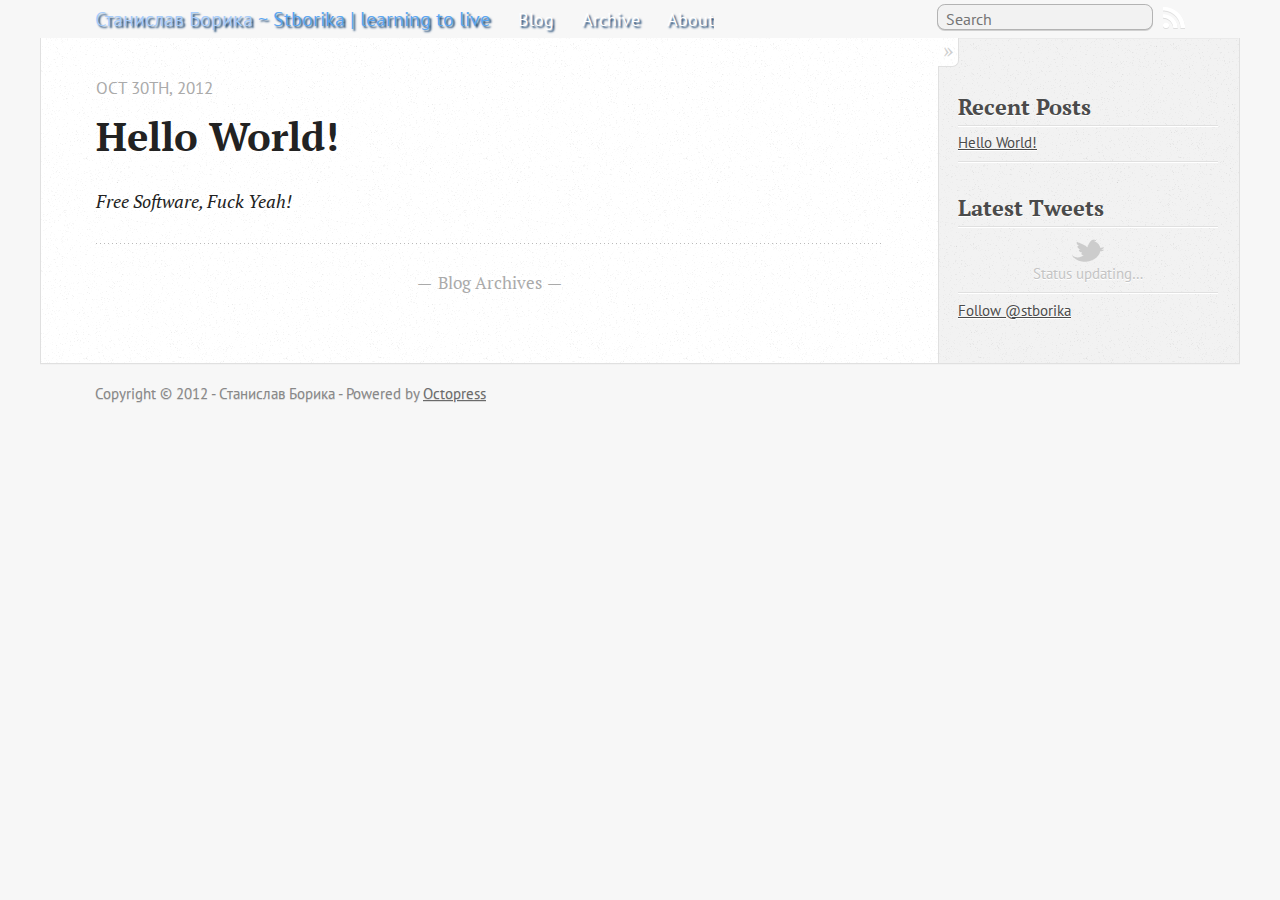
<file: index.html>
<!DOCTYPE html>
<!--[if IEMobile 7 ]><html class="no-js iem7"><![endif]-->
<!--[if lt IE 9]><html class="no-js lte-ie8"><![endif]-->
<!--[if (gt IE 8)|(gt IEMobile 7)|!(IEMobile)|!(IE)]><!--><html class="no-js" lang="en"><!--<![endif]-->
<head>
  <meta charset="utf-8">
  <title>Станислав Борика</title>
  <meta name="author" content="Станислав Борика">

  
  <meta name="description" content="Free Software, Fuck Yeah!
">
  

  <!-- http://t.co/dKP3o1e -->
  <meta name="HandheldFriendly" content="True">
  <meta name="MobileOptimized" content="320">
  <meta name="viewport" content="width=device-width, initial-scale=1">

  
  <link rel="canonical" href="http://stborika.github.com/">
  <link href="/favicon.png" rel="icon">
  <link href="/stylesheets/screen.css" media="screen, projection" rel="stylesheet" type="text/css">
  <script src="/javascripts/modernizr-2.0.js"></script>
  <script src="/javascripts/ender.js"></script>
  <script src="/javascripts/octopress.js" type="text/javascript"></script>
  <link href="/atom.xml" rel="alternate" title="Станислав Борика" type="application/atom+xml">
  <!--Fonts from Google"s Web font directory at http://google.com/webfonts -->
<link href="http://fonts.googleapis.com/css?family=PT+Serif:regular,italic,bold,bolditalic" rel="stylesheet" type="text/css">
<link href="http://fonts.googleapis.com/css?family=PT+Sans:regular,italic,bold,bolditalic" rel="stylesheet" type="text/css">

  

</head>

<body   >
  <!--<header role="banner"><hgroup>
  <h1><a href="/">Станислав Борика</a></h1>
  
    <h2>~ Stborika | learning to live</h2>
  
</hgroup>

</header>-->
  <nav role="navigation"><ul class="subscription" data-subscription="rss">
  <li><a href="/atom.xml" rel="subscribe-rss" title="subscribe via RSS">RSS</a></li>
  
</ul>
  
<form action="http://google.com/search" method="get">
  <fieldset role="search">
    <input type="hidden" name="q" value="site:stborika.github.com" />
    <input class="search" type="text" name="q" results="0" placeholder="Search"/>
  </fieldset>
</form>
  
<!--<ul class="main-navigation">
  <li><a href="/">Blog</a></li>
  <li><a href="/blog/archives">Archives</a></li>
</ul>-->
<ul class="main-navigation">
    <li><a href="/">
        <span class="blue_light">
            Станислав Борика
        </span>
       
           <span class="blue_dark">
             ~ Stborika | learning to live
           </span>
       
    </a></li>
  <li><a href="/">Blog</a></li>
  <li><a href="/blog/archives">Archive</a></li>
  <li><a href="/about">About</a></li>
</ul>
</nav>
  <div id="main">
    <div id="content">
      <div class="blog-index">
  
  
  
    <article>
      
  <header>
    
      <h1 class="entry-title"><a href="/blog/2012/10/30/title/">Hello World!</a></h1>
    
    
      <p class="meta">
        








  


<time datetime="2012-10-30T20:43:00+04:00" pubdate data-updated="true">Oct 30<span>th</span>, 2012</time>
        
      </p>
    
  </header>


  <div class="entry-content"><p><em>Free Software, Fuck Yeah!</em></p>
</div>
  
  


    </article>
  
  <div class="pagination">
    
    <a href="/blog/archives">Blog Archives</a>
    
  </div>
</div>
<aside class="sidebar">
  
    <section>
  <h1>Recent Posts</h1>
  <ul id="recent_posts">
    
      <li class="post">
        <a href="/blog/2012/10/30/title/">Hello World!</a>
      </li>
    
  </ul>
</section>


<section>
  <h1>Latest Tweets</h1>
  <ul id="tweets">
    <li class="loading">Status updating&#8230;</li>
  </ul>
  <script type="text/javascript">
    $.domReady(function(){
      getTwitterFeed("stborika", 4, false);
    });
  </script>
  <script src="/javascripts/twitter.js" type="text/javascript"> </script>
  
    <a href="http://twitter.com/stborika" class="twitter-follow-button" data-show-count="false">Follow @stborika</a>
  
</section>





  
</aside>

    </div>
  </div>
  <footer role="contentinfo"><p>
  Copyright &copy; 2012 - Станислав Борика -
  <span class="credit">Powered by <a href="http://octopress.org">Octopress</a></span>
</p>

</footer>
  

<script type="text/javascript">
      var disqus_shortname = 'blogstborika';
      
        
        var disqus_script = 'count.js';
      
    (function () {
      var dsq = document.createElement('script'); dsq.type = 'text/javascript'; dsq.async = true;
      dsq.src = 'http://' + disqus_shortname + '.disqus.com/' + disqus_script;
      (document.getElementsByTagName('head')[0] || document.getElementsByTagName('body')[0]).appendChild(dsq);
    }());
</script>



<div id="fb-root"></div>
<script>(function(d, s, id) {
  var js, fjs = d.getElementsByTagName(s)[0];
  if (d.getElementById(id)) {return;}
  js = d.createElement(s); js.id = id;
  js.src = "//connect.facebook.net/en_US/all.js#appId=212934732101925&xfbml=1";
  fjs.parentNode.insertBefore(js, fjs);
}(document, 'script', 'facebook-jssdk'));</script>





  <script type="text/javascript">
    (function(){
      var twitterWidgets = document.createElement('script');
      twitterWidgets.type = 'text/javascript';
      twitterWidgets.async = true;
      twitterWidgets.src = 'http://platform.twitter.com/widgets.js';
      document.getElementsByTagName('head')[0].appendChild(twitterWidgets);
    })();
  </script>





</body>
</html>
</file>
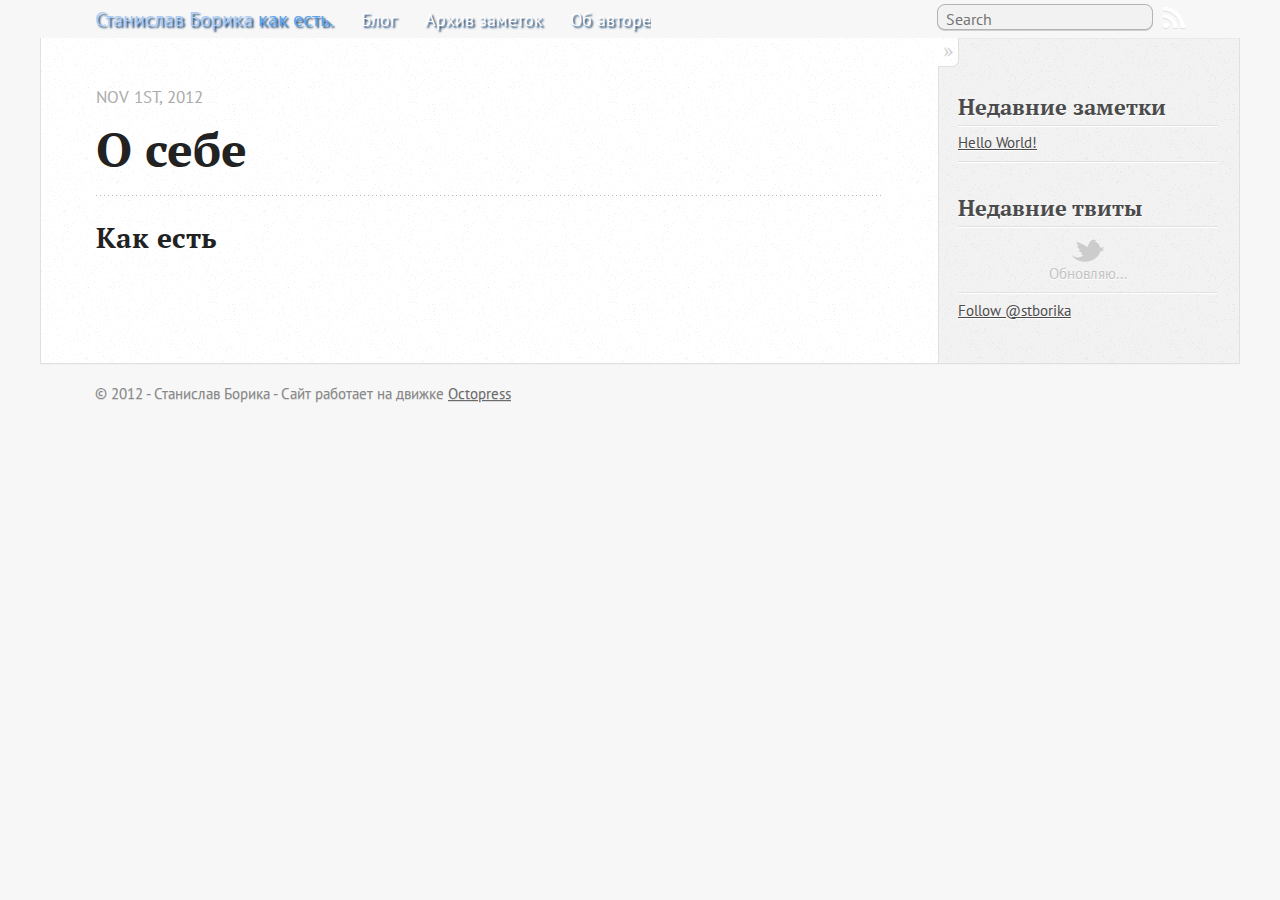
<file: about/index.html>
<!DOCTYPE html>
<!--[if IEMobile 7 ]><html class="no-js iem7"><![endif]-->
<!--[if lt IE 9]><html class="no-js lte-ie8"><![endif]-->
<!--[if (gt IE 8)|(gt IEMobile 7)|!(IEMobile)|!(IE)]><!--><html class="no-js" lang="en"><!--<![endif]-->
<head>
  <meta charset="utf-8">
  <title>О себе - Станислав Борика</title>
  <meta name="author" content="Станислав Борика">

  
  <meta name="description" content="О себе Nov 1st, 2012 Как есть Недавние заметки Hello World! Недавние твиты Обновляю... $.domReady(function(){ getTwitterFeed("stborika", 4, false &hellip;">
  

  <!-- http://t.co/dKP3o1e -->
  <meta name="HandheldFriendly" content="True">
  <meta name="MobileOptimized" content="320">
  <meta name="viewport" content="width=device-width, initial-scale=1">

  
  <link rel="canonical" href="http://stborika.github.com/about/">
  <link href="/favicon.png" rel="icon">
  <link href="/stylesheets/screen.css" media="screen, projection" rel="stylesheet" type="text/css">
  <script src="/javascripts/modernizr-2.0.js"></script>
  <script src="/javascripts/ender.js"></script>
  <script src="/javascripts/octopress.js" type="text/javascript"></script>
  <link href="/atom.xml" rel="alternate" title="Станислав Борика" type="application/atom+xml">
  <!--Fonts from Google"s Web font directory at http://google.com/webfonts -->
<link href="http://fonts.googleapis.com/css?family=PT+Serif:regular,italic,bold,bolditalic" rel="stylesheet" type="text/css">
<link href="http://fonts.googleapis.com/css?family=PT+Sans:regular,italic,bold,bolditalic" rel="stylesheet" type="text/css">

  

</head>

<body   >
  <!--<header role="banner"><hgroup>
  <h1><a href="/">Станислав Борика</a></h1>
  
    <h2>как есть.</h2>
  
</hgroup>

</header>-->
  <nav role="navigation"><ul class="subscription" data-subscription="rss">
  <li><a href="/atom.xml" rel="subscribe-rss" title="subscribe via RSS">RSS</a></li>
  
</ul>
  
<form action="http://google.com/search" method="get">
  <fieldset role="search">
    <input type="hidden" name="q" value="site:stborika.github.com" />
    <input class="search" type="text" name="q" results="0" placeholder="Search"/>
  </fieldset>
</form>
  
<!--<ul class="main-navigation">
  <li><a href="/">Blog</a></li>
  <li><a href="/blog/archives">Archives</a></li>
</ul>-->
<ul class="main-navigation">
    <li><a href="/">
        <span class="blue_light">
            Станислав Борика
        </span>
       
           <span class="blue_dark">
             как есть.
           </span>
       
    </a></li>
  <li><a href="/">Блог</a></li>
  <li><a href="/blog/archives">Архив заметок</a></li>
  <li><a href="/about">Об авторе</a></li>
</ul>
</nav>
  <div id="main">
    <div id="content">
      <div>
<article role="article">
  
  <header>
    <h1 class="entry-title">О себе</h1>
    <p class="meta">








  


<time datetime="2012-11-01T19:12:00+04:00" pubdate data-updated="true">Nov 1<span>st</span>, 2012</time></p>
  </header>
  
  <h2>Как есть</h2>

  
</article>

</div>

<aside class="sidebar">
  
    <section>
  <h1>Недавние заметки</h1>
  <ul id="recent_posts">
    
      <li class="post">
        <a href="/blog/2012/10/30/title/">Hello World!</a>
      </li>
    
  </ul>
</section>


<section>
  <h1>Недавние твиты</h1>
  <ul id="tweets">
    <li class="loading">Обновляю...</li>
  </ul>
  <script type="text/javascript">
    $.domReady(function(){
      getTwitterFeed("stborika", 4, false);
    });
  </script>
  <script src="/javascripts/twitter.js" type="text/javascript"> </script>
  
    <a href="http://twitter.com/stborika" class="twitter-follow-button" data-show-count="false">Follow @stborika</a>
  
</section>





  
</aside>


    </div>
  </div>
  <footer role="contentinfo"><p>
  &copy; 2012 - Станислав Борика -
  <span class="credit">Сайт работает на движке <a href="http://octopress.org">Octopress</a></span>
</p>

</footer>
  



<div id="fb-root"></div>
<script>(function(d, s, id) {
  var js, fjs = d.getElementsByTagName(s)[0];
  if (d.getElementById(id)) {return;}
  js = d.createElement(s); js.id = id;
  js.src = "//connect.facebook.net/en_US/all.js#appId=212934732101925&xfbml=1";
  fjs.parentNode.insertBefore(js, fjs);
}(document, 'script', 'facebook-jssdk'));</script>





  <script type="text/javascript">
    (function(){
      var twitterWidgets = document.createElement('script');
      twitterWidgets.type = 'text/javascript';
      twitterWidgets.async = true;
      twitterWidgets.src = 'http://platform.twitter.com/widgets.js';
      document.getElementsByTagName('head')[0].appendChild(twitterWidgets);
    })();
  </script>





</body>
</html>
</file>
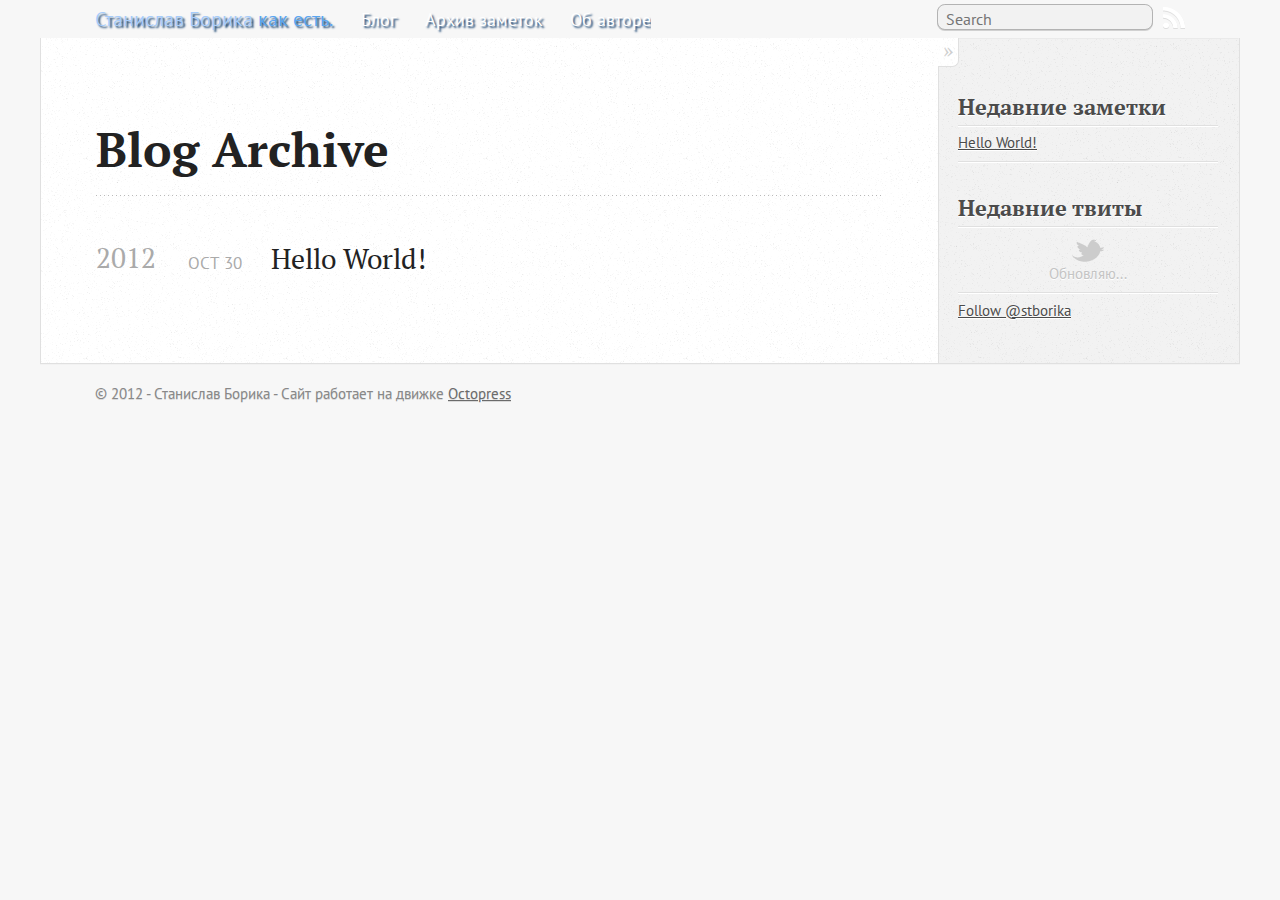
<file: blog/archives/index.html>
<!DOCTYPE html>
<!--[if IEMobile 7 ]><html class="no-js iem7"><![endif]-->
<!--[if lt IE 9]><html class="no-js lte-ie8"><![endif]-->
<!--[if (gt IE 8)|(gt IEMobile 7)|!(IEMobile)|!(IE)]><!--><html class="no-js" lang="en"><!--<![endif]-->
<head>
  <meta charset="utf-8">
  <title>Blog Archive - Станислав Борика</title>
  <meta name="author" content="Станислав Борика">

  
  <meta name="description" content="Blog Archive 2012 Hello World!
Oct 30 2012 Недавние заметки Hello World! Недавние твиты Обновляю... $.domReady(function(){ getTwitterFeed("stborika &hellip;">
  

  <!-- http://t.co/dKP3o1e -->
  <meta name="HandheldFriendly" content="True">
  <meta name="MobileOptimized" content="320">
  <meta name="viewport" content="width=device-width, initial-scale=1">

  
  <link rel="canonical" href="http://stborika.github.com/blog/archives/">
  <link href="/favicon.png" rel="icon">
  <link href="/stylesheets/screen.css" media="screen, projection" rel="stylesheet" type="text/css">
  <script src="/javascripts/modernizr-2.0.js"></script>
  <script src="/javascripts/ender.js"></script>
  <script src="/javascripts/octopress.js" type="text/javascript"></script>
  <link href="/atom.xml" rel="alternate" title="Станислав Борика" type="application/atom+xml">
  <!--Fonts from Google"s Web font directory at http://google.com/webfonts -->
<link href="http://fonts.googleapis.com/css?family=PT+Serif:regular,italic,bold,bolditalic" rel="stylesheet" type="text/css">
<link href="http://fonts.googleapis.com/css?family=PT+Sans:regular,italic,bold,bolditalic" rel="stylesheet" type="text/css">

  

</head>

<body   >
  <!--<header role="banner"><hgroup>
  <h1><a href="/">Станислав Борика</a></h1>
  
    <h2>как есть.</h2>
  
</hgroup>

</header>-->
  <nav role="navigation"><ul class="subscription" data-subscription="rss">
  <li><a href="/atom.xml" rel="subscribe-rss" title="subscribe via RSS">RSS</a></li>
  
</ul>
  
<form action="http://google.com/search" method="get">
  <fieldset role="search">
    <input type="hidden" name="q" value="site:stborika.github.com" />
    <input class="search" type="text" name="q" results="0" placeholder="Search"/>
  </fieldset>
</form>
  
<!--<ul class="main-navigation">
  <li><a href="/">Blog</a></li>
  <li><a href="/blog/archives">Archives</a></li>
</ul>-->
<ul class="main-navigation">
    <li><a href="/">
        <span class="blue_light">
            Станислав Борика
        </span>
       
           <span class="blue_dark">
             как есть.
           </span>
       
    </a></li>
  <li><a href="/">Блог</a></li>
  <li><a href="/blog/archives">Архив заметок</a></li>
  <li><a href="/about">Об авторе</a></li>
</ul>
</nav>
  <div id="main">
    <div id="content">
      <div>
<article role="article">
  
  <header>
    <h1 class="entry-title">Blog Archive</h1>
    
  </header>
  
  <div id="blog-archives">



  
  <h2>2012</h2>

<article>
  
<h1><a href="/blog/2012/10/30/title/">Hello World!</a></h1>
<time datetime="2012-10-30T20:43:00+04:00" pubdate><span class='month'>Oct</span> <span class='day'>30</span> <span class='year'>2012</span></time>


</article>

</div>

  
</article>

</div>

<aside class="sidebar">
  
    <section>
  <h1>Недавние заметки</h1>
  <ul id="recent_posts">
    
      <li class="post">
        <a href="/blog/2012/10/30/title/">Hello World!</a>
      </li>
    
  </ul>
</section>


<section>
  <h1>Недавние твиты</h1>
  <ul id="tweets">
    <li class="loading">Обновляю...</li>
  </ul>
  <script type="text/javascript">
    $.domReady(function(){
      getTwitterFeed("stborika", 4, false);
    });
  </script>
  <script src="/javascripts/twitter.js" type="text/javascript"> </script>
  
    <a href="http://twitter.com/stborika" class="twitter-follow-button" data-show-count="false">Follow @stborika</a>
  
</section>





  
</aside>


    </div>
  </div>
  <footer role="contentinfo"><p>
  &copy; 2012 - Станислав Борика -
  <span class="credit">Сайт работает на движке <a href="http://octopress.org">Octopress</a></span>
</p>

</footer>
  

<script type="text/javascript">
      var disqus_shortname = 'blogstborika';
      
        
        var disqus_script = 'count.js';
      
    (function () {
      var dsq = document.createElement('script'); dsq.type = 'text/javascript'; dsq.async = true;
      dsq.src = 'http://' + disqus_shortname + '.disqus.com/' + disqus_script;
      (document.getElementsByTagName('head')[0] || document.getElementsByTagName('body')[0]).appendChild(dsq);
    }());
</script>



<div id="fb-root"></div>
<script>(function(d, s, id) {
  var js, fjs = d.getElementsByTagName(s)[0];
  if (d.getElementById(id)) {return;}
  js = d.createElement(s); js.id = id;
  js.src = "//connect.facebook.net/en_US/all.js#appId=212934732101925&xfbml=1";
  fjs.parentNode.insertBefore(js, fjs);
}(document, 'script', 'facebook-jssdk'));</script>





  <script type="text/javascript">
    (function(){
      var twitterWidgets = document.createElement('script');
      twitterWidgets.type = 'text/javascript';
      twitterWidgets.async = true;
      twitterWidgets.src = 'http://platform.twitter.com/widgets.js';
      document.getElementsByTagName('head')[0].appendChild(twitterWidgets);
    })();
  </script>





</body>
</html>
</file>
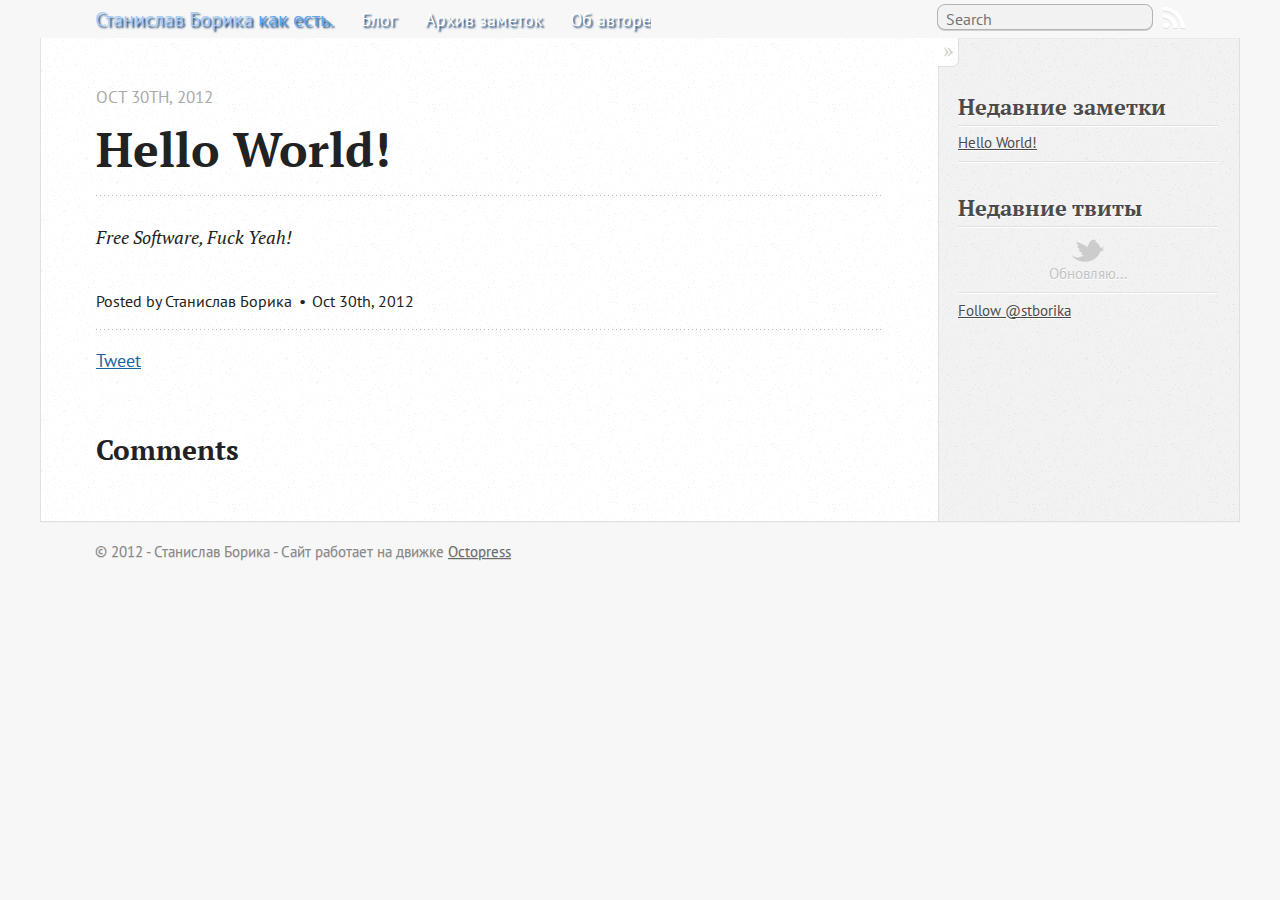
<file: blog/2012/10/30/title/index.html>
<!DOCTYPE html>
<!--[if IEMobile 7 ]><html class="no-js iem7"><![endif]-->
<!--[if lt IE 9]><html class="no-js lte-ie8"><![endif]-->
<!--[if (gt IE 8)|(gt IEMobile 7)|!(IEMobile)|!(IE)]><!--><html class="no-js" lang="en"><!--<![endif]-->
<head>
  <meta charset="utf-8">
  <title>Hello World! - Станислав Борика</title>
  <meta name="author" content="Станислав Борика">

  
  <meta name="description" content="Free Software, Fuck Yeah!
">
  

  <!-- http://t.co/dKP3o1e -->
  <meta name="HandheldFriendly" content="True">
  <meta name="MobileOptimized" content="320">
  <meta name="viewport" content="width=device-width, initial-scale=1">

  
  <link rel="canonical" href="http://stborika.github.com/blog/2012/10/30/title/">
  <link href="/favicon.png" rel="icon">
  <link href="/stylesheets/screen.css" media="screen, projection" rel="stylesheet" type="text/css">
  <script src="/javascripts/modernizr-2.0.js"></script>
  <script src="/javascripts/ender.js"></script>
  <script src="/javascripts/octopress.js" type="text/javascript"></script>
  <link href="/atom.xml" rel="alternate" title="Станислав Борика" type="application/atom+xml">
  <!--Fonts from Google"s Web font directory at http://google.com/webfonts -->
<link href="http://fonts.googleapis.com/css?family=PT+Serif:regular,italic,bold,bolditalic" rel="stylesheet" type="text/css">
<link href="http://fonts.googleapis.com/css?family=PT+Sans:regular,italic,bold,bolditalic" rel="stylesheet" type="text/css">

  

</head>

<body   >
  <!--<header role="banner"><hgroup>
  <h1><a href="/">Станислав Борика</a></h1>
  
    <h2>как есть.</h2>
  
</hgroup>

</header>-->
  <nav role="navigation"><ul class="subscription" data-subscription="rss">
  <li><a href="/atom.xml" rel="subscribe-rss" title="subscribe via RSS">RSS</a></li>
  
</ul>
  
<form action="http://google.com/search" method="get">
  <fieldset role="search">
    <input type="hidden" name="q" value="site:stborika.github.com" />
    <input class="search" type="text" name="q" results="0" placeholder="Search"/>
  </fieldset>
</form>
  
<!--<ul class="main-navigation">
  <li><a href="/">Blog</a></li>
  <li><a href="/blog/archives">Archives</a></li>
</ul>-->
<ul class="main-navigation">
    <li><a href="/">
        <span class="blue_light">
            Станислав Борика
        </span>
       
           <span class="blue_dark">
             как есть.
           </span>
       
    </a></li>
  <li><a href="/">Блог</a></li>
  <li><a href="/blog/archives">Архив заметок</a></li>
  <li><a href="/about">Об авторе</a></li>
</ul>
</nav>
  <div id="main">
    <div id="content">
      <div>
<article class="hentry" role="article">
  
  <header>
    
      <h1 class="entry-title">Hello World!</h1>
    
    
      <p class="meta">
        








  


<time datetime="2012-10-30T20:43:00+04:00" pubdate data-updated="true">Oct 30<span>th</span>, 2012</time>
        
      </p>
    
  </header>


<div class="entry-content"><p><em>Free Software, Fuck Yeah!</em></p>
</div>


  <footer>
    <p class="meta">
      
  

<span class="byline author vcard">Posted by <span class="fn">Станислав Борика</span></span>

      








  


<time datetime="2012-10-30T20:43:00+04:00" pubdate data-updated="true">Oct 30<span>th</span>, 2012</time>
      


    </p>
    
      <div class="sharing">
  
  <a href="http://twitter.com/share" class="twitter-share-button" data-url="http://stborika.github.com/blog/2012/10/30/title/" data-via="stborika" data-counturl="http://stborika.github.com/blog/2012/10/30/title/" >Tweet</a>
  
  
  
    <div class="fb-like" data-send="true" data-width="450" data-show-faces="false"></div>
  
</div>

    
    <p class="meta">
      
      
    </p>
  </footer>
</article>

  <section>
    <h1>Comments</h1>
    <div id="disqus_thread" aria-live="polite"><noscript>Please enable JavaScript to view the <a href="http://disqus.com/?ref_noscript">comments powered by Disqus.</a></noscript>
</div>
  </section>

</div>

<aside class="sidebar">
  
    <section>
  <h1>Недавние заметки</h1>
  <ul id="recent_posts">
    
      <li class="post">
        <a href="/blog/2012/10/30/title/">Hello World!</a>
      </li>
    
  </ul>
</section>


<section>
  <h1>Недавние твиты</h1>
  <ul id="tweets">
    <li class="loading">Обновляю...</li>
  </ul>
  <script type="text/javascript">
    $.domReady(function(){
      getTwitterFeed("stborika", 4, false);
    });
  </script>
  <script src="/javascripts/twitter.js" type="text/javascript"> </script>
  
    <a href="http://twitter.com/stborika" class="twitter-follow-button" data-show-count="false">Follow @stborika</a>
  
</section>





  
</aside>


    </div>
  </div>
  <footer role="contentinfo"><p>
  &copy; 2012 - Станислав Борика -
  <span class="credit">Сайт работает на движке <a href="http://octopress.org">Octopress</a></span>
</p>

</footer>
  

<script type="text/javascript">
      var disqus_shortname = 'blogstborika';
      
        
        // var disqus_developer = 1;
        var disqus_identifier = 'http://stborika.github.com/blog/2012/10/30/title/';
        var disqus_url = 'http://stborika.github.com/blog/2012/10/30/title/';
        var disqus_script = 'embed.js';
      
    (function () {
      var dsq = document.createElement('script'); dsq.type = 'text/javascript'; dsq.async = true;
      dsq.src = 'http://' + disqus_shortname + '.disqus.com/' + disqus_script;
      (document.getElementsByTagName('head')[0] || document.getElementsByTagName('body')[0]).appendChild(dsq);
    }());
</script>



<div id="fb-root"></div>
<script>(function(d, s, id) {
  var js, fjs = d.getElementsByTagName(s)[0];
  if (d.getElementById(id)) {return;}
  js = d.createElement(s); js.id = id;
  js.src = "//connect.facebook.net/en_US/all.js#appId=212934732101925&xfbml=1";
  fjs.parentNode.insertBefore(js, fjs);
}(document, 'script', 'facebook-jssdk'));</script>





  <script type="text/javascript">
    (function(){
      var twitterWidgets = document.createElement('script');
      twitterWidgets.type = 'text/javascript';
      twitterWidgets.async = true;
      twitterWidgets.src = 'http://platform.twitter.com/widgets.js';
      document.getElementsByTagName('head')[0].appendChild(twitterWidgets);
    })();
  </script>





</body>
</html>
</file>
<file: stylesheets/screen.css>
html,body,div,span,applet,object,iframe,h1,h2,h3,h4,h5,h6,p,blockquote,pre,a,abbr,acronym,address,big,cite,code,del,dfn,em,img,ins,kbd,q,s,samp,small,strike,strong,sub,sup,tt,var,b,u,i,center,dl,dt,dd,ol,ul,li,fieldset,form,label,legend,table,caption,tbody,tfoot,thead,tr,th,td,article,aside,canvas,details,embed,figure,figcaption,footer,header,hgroup,menu,nav,output,ruby,section,summary,time,mark,audio,video{margin:0;padding:0;border:0;font:inherit;font-size:100%;vertical-align:baseline}html{line-height:1}ol,ul{list-style:none}table{border-collapse:collapse;border-spacing:0}caption,th,td{text-align:left;font-weight:normal;vertical-align:middle}q,blockquote{quotes:none}q:before,q:after,blockquote:before,blockquote:after{content:"";content:none}a img{border:none}article,aside,details,figcaption,figure,footer,header,hgroup,menu,nav,section,summary{display:block}article,aside,details,figcaption,figure,footer,header,hgroup,menu,nav,section,summary{display:block}a{color:#1863a1}a:visited{color:#751590}a:focus{color:#0181eb}a:hover{color:#0181eb}a:active{color:#01579f}aside.sidebar a{color:#1863a1}aside.sidebar a:focus{color:#0181eb}aside.sidebar a:hover{color:#0181eb}aside.sidebar a:active{color:#01579f}a{-webkit-transition:color 0.3s;-moz-transition:color 0.3s;-o-transition:color 0.3s;transition:color 0.3s}html{background:#f7f7f7 url('/images/line-tile.png?1351614064') top left}body>div{background:#f2f2f2 url('/images/noise.png?1351614064') top left;border-bottom:1px solid #bfbfbf}body>div>div{background:#fff url('/images/noise.png?1351614064') top left;border-right:1px solid #e0e0e0}.heading,body>header h1,h1,h2,h3,h4,h5,h6{font-family:"PT Serif","Georgia","Helvetica Neue",Arial,sans-serif}.sans,body>header h2,article header p.meta,article>footer,#content .blog-index footer,html .gist .gist-file .gist-meta,#blog-archives a.category,#blog-archives time,aside.sidebar section,body>footer{font-family:"PT Sans","Helvetica Neue",Arial,sans-serif}.serif,body,#content .blog-index a[rel=full-article]{font-family:"PT Serif",Georgia,Times,"Times New Roman",serif}.mono,pre,code,tt,p code,li code{font-family:Menlo,Monaco,"Andale Mono","lucida console","Courier New",monospace}body>header h1{font-size:2.2em;font-family:"PT Serif","Georgia","Helvetica Neue",Arial,sans-serif;font-weight:normal;line-height:1.2em;margin-bottom:0.6667em}body>header h2{font-family:"PT Serif","Georgia","Helvetica Neue",Arial,sans-serif}body{line-height:1.5em;color:#222}h1{font-size:2.2em;line-height:1.2em}@media only screen and (min-width: 992px){body{font-size:1.15em}h1{font-size:2.6em;line-height:1.2em}}h1,h2,h3,h4,h5,h6{text-rendering:optimizelegibility;margin-bottom:1em;font-weight:bold}h2,section h1{font-size:1.5em}h3,section h2,section section h1{font-size:1.3em}h4,section h3,section section h2,section section section h1{font-size:1em}h5,section h4,section section h3{font-size:.9em}h6,section h5,section section h4,section section section h3{font-size:.8em}p,blockquote,ul,ol{margin-bottom:1.5em}ul{list-style-type:disc}ul ul{list-style-type:circle;margin-bottom:0px}ul ul ul{list-style-type:square;margin-bottom:0px}ol{list-style-type:decimal}ol ol{list-style-type:lower-alpha;margin-bottom:0px}ol ol ol{list-style-type:lower-roman;margin-bottom:0px}ul,ul ul,ul ol,ol,ol ul,ol ol{margin-left:1.3em}strong{font-weight:bold}em{font-style:italic}sup,sub{font-size:0.8em;position:relative;display:inline-block}sup{top:-0.5em}sub{bottom:-0.5em}q{font-style:italic}q:before{content:"\201C"}q:after{content:"\201D"}em,dfn{font-style:italic}strong,dfn{font-weight:bold}del,s{text-decoration:line-through}abbr,acronym{border-bottom:1px dotted;cursor:help}sub,sup{line-height:0}hr{margin-bottom:0.2em}small{font-size:.8em}big{font-size:1.2em}blockquote{font-style:italic;position:relative;font-size:1.2em;line-height:1.5em;padding-left:1em;border-left:4px solid rgba(170,170,170,0.5)}blockquote cite{font-style:italic}blockquote cite a{color:#aaa !important;word-wrap:break-word}blockquote cite:before{content:'\2014';padding-right:.3em;padding-left:.3em;color:#aaa}@media only screen and (min-width: 992px){blockquote{padding-left:1.5em;border-left-width:4px}}.pullquote-right:before,.pullquote-left:before{padding:0;border:none;content:attr(data-pullquote);float:right;width:45%;margin:.5em 0 1em 1.5em;position:relative;top:7px;font-size:1.4em;line-height:1.45em}.pullquote-left:before{float:left;margin:.5em 1.5em 1em 0}.force-wrap,article a,aside.sidebar a{white-space:-moz-pre-wrap;white-space:-pre-wrap;white-space:-o-pre-wrap;white-space:pre-wrap;word-wrap:break-word}.group,body>header,body>nav,body>footer,body #content>article,body #content>div>article,body #content>div>section,body div.pagination,aside.sidebar,#main,#content,.sidebar{*zoom:1}.group:after,body>header:after,body>nav:after,body>footer:after,body #content>article:after,body #content>div>article:after,body #content>div>section:after,body div.pagination:after,aside.sidebar:after,#main:after,#content:after,.sidebar:after{content:"";display:table;clear:both}body{-webkit-text-size-adjust:none;max-width:1200px;position:relative;margin:0 auto}body>header,body>nav,body>footer,body #content>article,body #content>div>article,body #content>div>section{padding-left:18px;padding-right:18px}@media only screen and (min-width: 480px){body>header,body>nav,body>footer,body #content>article,body #content>div>article,body #content>div>section{padding-left:25px;padding-right:25px}}@media only screen and (min-width: 768px){body>header,body>nav,body>footer,body #content>article,body #content>div>article,body #content>div>section{padding-left:35px;padding-right:35px}}@media only screen and (min-width: 992px){body>header,body>nav,body>footer,body #content>article,body #content>div>article,body #content>div>section{padding-left:55px;padding-right:55px}}body div.pagination{margin-left:18px;margin-right:18px}@media only screen and (min-width: 480px){body div.pagination{margin-left:25px;margin-right:25px}}@media only screen and (min-width: 768px){body div.pagination{margin-left:35px;margin-right:35px}}@media only screen and (min-width: 992px){body div.pagination{margin-left:55px;margin-right:55px}}body>header{font-size:1em;padding-top:1.5em;padding-bottom:1.5em}#content{overflow:hidden}#content>div,#content>article{width:100%}aside.sidebar{float:none;padding:0 18px 1px;background-color:#f7f7f7;border-top:1px solid #e0e0e0}.flex-content,article img,article video,article .flash-video,aside.sidebar img{max-width:100%;height:auto}.basic-alignment.left,article img.left,article video.left,article .left.flash-video,aside.sidebar img.left{float:left;margin-right:1.5em}.basic-alignment.right,article img.right,article video.right,article .right.flash-video,aside.sidebar img.right{float:right;margin-left:1.5em}.basic-alignment.center,article img.center,article video.center,article .center.flash-video,aside.sidebar img.center{display:block;margin:0 auto 1.5em}.basic-alignment.left,article img.left,article video.left,article .left.flash-video,aside.sidebar img.left,.basic-alignment.right,article img.right,article video.right,article .right.flash-video,aside.sidebar img.right{margin-bottom:.8em}.toggle-sidebar,.no-sidebar .toggle-sidebar{display:none}@media only screen and (min-width: 750px){body.sidebar-footer aside.sidebar{float:none;width:auto;clear:left;margin:0;padding:0 35px 1px;background-color:#f7f7f7;border-top:1px solid #eaeaea}body.sidebar-footer aside.sidebar section.odd,body.sidebar-footer aside.sidebar section.even{float:left;width:48%}body.sidebar-footer aside.sidebar section.odd{margin-left:0}body.sidebar-footer aside.sidebar section.even{margin-left:4%}body.sidebar-footer aside.sidebar.thirds section{width:30%;margin-left:5%}body.sidebar-footer aside.sidebar.thirds section.first{margin-left:0;clear:both}}body.sidebar-footer #content{margin-right:0px}body.sidebar-footer .toggle-sidebar{display:none}@media only screen and (min-width: 550px){body>header{font-size:1em}}@media only screen and (min-width: 750px){aside.sidebar{float:none;width:auto;clear:left;margin:0;padding:0 35px 1px;background-color:#f7f7f7;border-top:1px solid #eaeaea}aside.sidebar section.odd,aside.sidebar section.even{float:left;width:48%}aside.sidebar section.odd{margin-left:0}aside.sidebar section.even{margin-left:4%}aside.sidebar.thirds section{width:30%;margin-left:5%}aside.sidebar.thirds section.first{margin-left:0;clear:both}}@media only screen and (min-width: 768px){body{-webkit-text-size-adjust:auto}body>header{font-size:1.2em}#main{padding:0;margin:0 auto}#content{overflow:visible;margin-right:240px;position:relative}.no-sidebar #content{margin-right:0;border-right:0}.collapse-sidebar #content{margin-right:20px}#content>div,#content>article{padding-top:17.5px;padding-bottom:17.5px;float:left}aside.sidebar{width:210px;padding:0 15px 15px;background:none;clear:none;float:left;margin:0 -100% 0 0}aside.sidebar section{width:auto;margin-left:0}aside.sidebar section.odd,aside.sidebar section.even{float:none;width:auto;margin-left:0}.collapse-sidebar aside.sidebar{float:none;width:auto;clear:left;margin:0;padding:0 35px 1px;background-color:#f7f7f7;border-top:1px solid #eaeaea}.collapse-sidebar aside.sidebar section.odd,.collapse-sidebar aside.sidebar section.even{float:left;width:48%}.collapse-sidebar aside.sidebar section.odd{margin-left:0}.collapse-sidebar aside.sidebar section.even{margin-left:4%}.collapse-sidebar aside.sidebar.thirds section{width:30%;margin-left:5%}.collapse-sidebar aside.sidebar.thirds section.first{margin-left:0;clear:both}}@media only screen and (min-width: 992px){body>header{font-size:1.3em}#content{margin-right:300px}#content>div,#content>article{padding-top:27.5px;padding-bottom:27.5px}aside.sidebar{width:260px;padding:1.2em 20px 20px}.collapse-sidebar aside.sidebar{padding-left:55px;padding-right:55px}}@media only screen and (min-width: 768px){ul,ol{margin-left:0}}body>header{background:#333}body>header h1{display:inline-block;margin:0}body>header h1 a,body>header h1 a:visited,body>header h1 a:hover{color:#f2f2f2;text-decoration:none}body>header h2{margin:.2em 0 0;font-size:1em;color:#aaa;font-weight:normal}body>nav{position:relative;background-color:#ccc;background:url('/images/noise.png?1351614064'),-webkit-gradient(linear, 50% 0%, 50% 100%, color-stop(0%, #e0e0e0), color-stop(50%, #cccccc), color-stop(100%, #b0b0b0));background:url('/images/noise.png?1351614064'),-webkit-linear-gradient(#e0e0e0,#cccccc,#b0b0b0);background:url('/images/noise.png?1351614064'),-moz-linear-gradient(#e0e0e0,#cccccc,#b0b0b0);background:url('/images/noise.png?1351614064'),-o-linear-gradient(#e0e0e0,#cccccc,#b0b0b0);background:url('/images/noise.png?1351614064'),linear-gradient(#e0e0e0,#cccccc,#b0b0b0);border-top:1px solid #f2f2f2;border-bottom:1px solid #8c8c8c;padding-top:.35em;padding-bottom:.35em}body>nav form{-webkit-background-clip:padding;-moz-background-clip:padding;background-clip:padding-box;margin:0;padding:0}body>nav form .search{padding:.3em .5em 0;font-size:.85em;font-family:"PT Sans","Helvetica Neue",Arial,sans-serif;line-height:1.1em;width:95%;-webkit-border-radius:0.5em;-moz-border-radius:0.5em;-ms-border-radius:0.5em;-o-border-radius:0.5em;border-radius:0.5em;-webkit-background-clip:padding;-moz-background-clip:padding;background-clip:padding-box;-webkit-box-shadow:#d1d1d1 0 1px;-moz-box-shadow:#d1d1d1 0 1px;box-shadow:#d1d1d1 0 1px;background-color:#f2f2f2;border:1px solid #b3b3b3;color:#888}body>nav form .search:focus{color:#444;border-color:#80b1df;-webkit-box-shadow:#80b1df 0 0 4px,#80b1df 0 0 3px inset;-moz-box-shadow:#80b1df 0 0 4px,#80b1df 0 0 3px inset;box-shadow:#80b1df 0 0 4px,#80b1df 0 0 3px inset;background-color:#fff;outline:none}body>nav fieldset[role=search]{float:right;width:48%}body>nav fieldset.mobile-nav{float:left;width:48%}body>nav fieldset.mobile-nav select{width:100%;font-size:.8em;border:1px solid #888}body>nav ul{display:none}@media only screen and (min-width: 550px){body>nav{font-size:.9em}body>nav ul{margin:0;padding:0;border:0;overflow:hidden;*zoom:1;float:left;display:block;padding-top:.15em}body>nav ul li{list-style-image:none;list-style-type:none;margin-left:0;white-space:nowrap;display:inline;float:left;padding-left:0;padding-right:0}body>nav ul li:first-child,body>nav ul li.first{padding-left:0}body>nav ul li:last-child{padding-right:0}body>nav ul li.last{padding-right:0}body>nav ul.subscription{margin-left:.8em;float:right}body>nav ul.subscription li:last-child a{padding-right:0}body>nav ul li{margin:0}body>nav a{color:#fff;font-family:"PT Sans","Helvetica Neue",Arial,sans-serif;text-shadow:#ebebeb 0 1px;float:left;text-decoration:none;font-size:1.1em;padding:.1em 0;line-height:1.5em}body>nav a:visited{color:#fff}body>nav a:hover{color:#fff}body>nav li+li{border-left:1px solid #b0b0b0;margin-left:.8em}body>nav li+li a{padding-left:.8em;border-left:1px solid #dedede}body>nav form{float:right;text-align:left;padding-left:.8em;width:175px}body>nav form .search{width:93%;font-size:.95em;line-height:1.2em}body>nav ul[data-subscription$=email]+form{width:97px}body>nav ul[data-subscription$=email]+form .search{width:91%}body>nav fieldset.mobile-nav{display:none}body>nav fieldset[role=search]{width:99%}}@media only screen and (min-width: 992px){body>nav form{width:215px}body>nav ul[data-subscription$=email]+form{width:147px}}.no-placeholder body>nav .search{background:#f2f2f2 url('/images/search.png?1351614064') 0.3em 0.25em no-repeat;text-indent:1.3em}@media only screen and (min-width: 550px){.maskImage body>nav ul[data-subscription$=email]+form{width:123px}}@media only screen and (min-width: 992px){.maskImage body>nav ul[data-subscription$=email]+form{width:173px}}.maskImage ul.subscription{position:relative;top:.2em}.maskImage ul.subscription li,.maskImage ul.subscription a{border:0;padding:0}.maskImage a[rel=subscribe-rss]{position:relative;top:0px;text-indent:-999999em;background-color:#dedede;border:0;padding:0}.maskImage a[rel=subscribe-rss],.maskImage a[rel=subscribe-rss]:after{-webkit-mask-image:url('/images/rss.png?1351614064');-moz-mask-image:url('/images/rss.png?1351614064');-ms-mask-image:url('/images/rss.png?1351614064');-o-mask-image:url('/images/rss.png?1351614064');mask-image:url('/images/rss.png?1351614064');-webkit-mask-repeat:no-repeat;-moz-mask-repeat:no-repeat;-ms-mask-repeat:no-repeat;-o-mask-repeat:no-repeat;mask-repeat:no-repeat;width:22px;height:22px}.maskImage a[rel=subscribe-rss]:after{content:"";position:absolute;top:-1px;left:0;background-color:#fff}.maskImage a[rel=subscribe-rss]:hover:after{background-color:#fff}.maskImage a[rel=subscribe-email]{position:relative;top:0px;text-indent:-999999em;background-color:#dedede;border:0;padding:0}.maskImage a[rel=subscribe-email],.maskImage a[rel=subscribe-email]:after{-webkit-mask-image:url('/images/email.png?1351614064');-moz-mask-image:url('/images/email.png?1351614064');-ms-mask-image:url('/images/email.png?1351614064');-o-mask-image:url('/images/email.png?1351614064');mask-image:url('/images/email.png?1351614064');-webkit-mask-repeat:no-repeat;-moz-mask-repeat:no-repeat;-ms-mask-repeat:no-repeat;-o-mask-repeat:no-repeat;mask-repeat:no-repeat;width:28px;height:22px}.maskImage a[rel=subscribe-email]:after{content:"";position:absolute;top:-1px;left:0;background-color:#fff}.maskImage a[rel=subscribe-email]:hover:after{background-color:#fff}article{padding-top:1em}article header{position:relative;padding-top:2em;padding-bottom:1em;margin-bottom:1em;background:url('[data-uri]') bottom left repeat-x}article header h1{margin:0}article header h1 a{text-decoration:none}article header h1 a:hover{text-decoration:underline}article header p{font-size:.9em;color:#aaa;margin:0}article header p.meta{text-transform:uppercase;position:absolute;top:0}@media only screen and (min-width: 768px){article header{margin-bottom:1.5em;padding-bottom:1em;background:url('[data-uri]') bottom left repeat-x}}article h2{padding-top:0.8em;background:url('[data-uri]') top left repeat-x}.entry-content article h2:first-child,article header+h2{padding-top:0}article h2:first-child,article header+h2{background:none}article .feature{padding-top:.5em;margin-bottom:1em;padding-bottom:1em;background:url('[data-uri]') bottom left repeat-x;font-size:2.0em;font-style:italic;line-height:1.3em}article img,article video,article .flash-video{-webkit-border-radius:0.3em;-moz-border-radius:0.3em;-ms-border-radius:0.3em;-o-border-radius:0.3em;border-radius:0.3em;-webkit-box-shadow:rgba(0,0,0,0.15) 0 1px 4px;-moz-box-shadow:rgba(0,0,0,0.15) 0 1px 4px;box-shadow:rgba(0,0,0,0.15) 0 1px 4px;-webkit-box-sizing:border-box;-moz-box-sizing:border-box;box-sizing:border-box;border:#fff 0.5em solid}article video,article .flash-video{margin:0 auto 1.5em}article video{display:block;width:100%}article .flash-video>div{position:relative;display:block;padding-bottom:56.25%;padding-top:1px;height:0;overflow:hidden}article .flash-video>div iframe,article .flash-video>div object,article .flash-video>div embed{position:absolute;top:0;left:0;width:100%;height:100%}article>footer{padding-bottom:2.5em;margin-top:2em}article>footer p.meta{margin-bottom:.8em;font-size:.85em;clear:both;overflow:hidden}.blog-index article+article{background:url('[data-uri]') top left repeat-x}#content .blog-index{padding-top:0;padding-bottom:0}#content .blog-index article{padding-top:2em}#content .blog-index article header{background:none;padding-bottom:0}#content .blog-index article h1{font-size:2.2em}#content .blog-index article h1 a{color:inherit}#content .blog-index article h1 a:hover{color:#0181eb}#content .blog-index a[rel=full-article]{background:#f2f2f2;display:inline-block;padding:.4em .8em;margin-right:.5em;text-decoration:none;color:#666;-webkit-transition:background-color 0.5s;-moz-transition:background-color 0.5s;-o-transition:background-color 0.5s;transition:background-color 0.5s}#content .blog-index a[rel=full-article]:hover{background:#0181eb;text-shadow:none;color:#fff}#content .blog-index footer{margin-top:1em}.separator,article>footer .byline+time:before,article>footer time+time:before,article>footer .comments:before,article>footer .byline ~ .categories:before{content:"\2022 ";padding:0 .4em 0 .2em;display:inline-block}#content div.pagination{text-align:center;font-size:.95em;position:relative;background:url('[data-uri]') top left repeat-x;padding-top:1.5em;padding-bottom:1.5em}#content div.pagination a{text-decoration:none;color:#aaa}#content div.pagination a.prev{position:absolute;left:0}#content div.pagination a.next{position:absolute;right:0}#content div.pagination a:hover{color:#0181eb}#content div.pagination a[href*=archive]:before,#content div.pagination a[href*=archive]:after{content:'\2014';padding:0 .3em}p.meta+.sharing{padding-top:1em;padding-left:0;background:url('[data-uri]') top left repeat-x}#fb-root{display:none}.highlight,html .gist .gist-file .gist-syntax .gist-highlight{border:1px solid #05232b !important}.highlight table td.code,html .gist .gist-file .gist-syntax .gist-highlight table td.code{width:100%}.highlight .line-numbers,html .gist .gist-file .gist-syntax .gist-highlight .line-numbers{text-align:right;font-size:13px;line-height:1.45em;background:#073642 url('/images/noise.png?1351614064') top left !important;border-right:1px solid #00232c !important;-webkit-box-shadow:#083e4b -1px 0 inset;-moz-box-shadow:#083e4b -1px 0 inset;box-shadow:#083e4b -1px 0 inset;text-shadow:#021014 0 -1px;padding:.8em !important;-webkit-border-radius:0;-moz-border-radius:0;-ms-border-radius:0;-o-border-radius:0;border-radius:0}.highlight .line-numbers span,html .gist .gist-file .gist-syntax .gist-highlight .line-numbers span{color:#586e75 !important}figure.code,.gist-file,pre{-webkit-box-shadow:rgba(0,0,0,0.06) 0 0 10px;-moz-box-shadow:rgba(0,0,0,0.06) 0 0 10px;box-shadow:rgba(0,0,0,0.06) 0 0 10px}figure.code .highlight pre,.gist-file .highlight pre,pre .highlight pre{-webkit-box-shadow:none;-moz-box-shadow:none;box-shadow:none}html .gist .gist-file{margin-bottom:1.8em;position:relative;border:none;padding-top:26px !important}html .gist .gist-file .gist-syntax{border-bottom:0 !important;background:none !important}html .gist .gist-file .gist-syntax .gist-highlight{background:#002b36 !important}html .gist .gist-file .gist-meta{padding:.6em 0.8em;border:1px solid #083e4b !important;color:#586e75;font-size:.7em !important;background:#073642 url('/images/noise.png?1351614064') top left;line-height:1.5em}html .gist .gist-file .gist-meta a{color:#75878b !important;text-decoration:none}html .gist .gist-file .gist-meta a:hover{text-decoration:underline}html .gist .gist-file .gist-meta a:hover{color:#93a1a1 !important}html .gist .gist-file .gist-meta a[href*='#file']{position:absolute;top:0;left:0;right:-10px;color:#474747 !important}html .gist .gist-file .gist-meta a[href*='#file']:hover{color:#1863a1 !important}html .gist .gist-file .gist-meta a[href*=raw]{top:.4em}pre{background:#002b36 url('/images/noise.png?1351614064') top left;-webkit-border-radius:0.4em;-moz-border-radius:0.4em;-ms-border-radius:0.4em;-o-border-radius:0.4em;border-radius:0.4em;border:1px solid #05232b;line-height:1.45em;font-size:13px;margin-bottom:2.1em;padding:.8em 1em;color:#93a1a1;overflow:auto}h3.filename+pre{-moz-border-radius-topleft:0px;-webkit-border-top-left-radius:0px;border-top-left-radius:0px;-moz-border-radius-topright:0px;-webkit-border-top-right-radius:0px;border-top-right-radius:0px}p code,li code{display:inline-block;white-space:no-wrap;background:#fff;font-size:.8em;line-height:1.5em;color:#555;border:1px solid #ddd;-webkit-border-radius:0.4em;-moz-border-radius:0.4em;-ms-border-radius:0.4em;-o-border-radius:0.4em;border-radius:0.4em;padding:0 .3em;margin:-1px 0}p pre code,li pre code{font-size:1em !important;background:none;border:none}.pre-code,html .gist .gist-file .gist-syntax .gist-highlight pre,.highlight code{font-family:Menlo,Monaco,"Andale Mono","lucida console","Courier New",monospace !important;overflow:scroll;overflow-y:hidden;display:block;padding:.8em !important;overflow-x:auto;line-height:1.45em;background:#002b36 url('/images/noise.png?1351614064') top left !important;color:#93a1a1 !important}.pre-code *::-moz-selection,html .gist .gist-file .gist-syntax .gist-highlight pre *::-moz-selection,.highlight code *::-moz-selection{background:#386774;color:inherit;text-shadow:#002b36 0 1px}.pre-code *::-webkit-selection,html .gist .gist-file .gist-syntax .gist-highlight pre *::-webkit-selection,.highlight code *::-webkit-selection{background:#386774;color:inherit;text-shadow:#002b36 0 1px}.pre-code *::selection,html .gist .gist-file .gist-syntax .gist-highlight pre *::selection,.highlight code *::selection{background:#386774;color:inherit;text-shadow:#002b36 0 1px}.pre-code span,html .gist .gist-file .gist-syntax .gist-highlight pre span,.highlight code span{color:#93a1a1 !important}.pre-code span,html .gist .gist-file .gist-syntax .gist-highlight pre span,.highlight code span{font-style:normal !important;font-weight:normal !important}.pre-code .c,html .gist .gist-file .gist-syntax .gist-highlight pre .c,.highlight code .c{color:#586e75 !important;font-style:italic !important}.pre-code .cm,html .gist .gist-file .gist-syntax .gist-highlight pre .cm,.highlight code .cm{color:#586e75 !important;font-style:italic !important}.pre-code .cp,html .gist .gist-file .gist-syntax .gist-highlight pre .cp,.highlight code .cp{color:#586e75 !important;font-style:italic !important}.pre-code .c1,html .gist .gist-file .gist-syntax .gist-highlight pre .c1,.highlight code .c1{color:#586e75 !important;font-style:italic !important}.pre-code .cs,html .gist .gist-file .gist-syntax .gist-highlight pre .cs,.highlight code .cs{color:#586e75 !important;font-weight:bold !important;font-style:italic !important}.pre-code .err,html .gist .gist-file .gist-syntax .gist-highlight pre .err,.highlight code .err{color:#dc322f !important;background:none !important}.pre-code .k,html .gist .gist-file .gist-syntax .gist-highlight pre .k,.highlight code .k{color:#cb4b16 !important}.pre-code .o,html .gist .gist-file .gist-syntax .gist-highlight pre .o,.highlight code .o{color:#93a1a1 !important;font-weight:bold !important}.pre-code .p,html .gist .gist-file .gist-syntax .gist-highlight pre .p,.highlight code .p{color:#93a1a1 !important}.pre-code .ow,html .gist .gist-file .gist-syntax .gist-highlight pre .ow,.highlight code .ow{color:#2aa198 !important;font-weight:bold !important}.pre-code .gd,html .gist .gist-file .gist-syntax .gist-highlight pre .gd,.highlight code .gd{color:#93a1a1 !important;background-color:#372c34 !important;display:inline-block}.pre-code .gd .x,html .gist .gist-file .gist-syntax .gist-highlight pre .gd .x,.highlight code .gd .x{color:#93a1a1 !important;background-color:#4d2d33 !important;display:inline-block}.pre-code .ge,html .gist .gist-file .gist-syntax .gist-highlight pre .ge,.highlight code .ge{color:#93a1a1 !important;font-style:italic !important}.pre-code .gh,html .gist .gist-file .gist-syntax .gist-highlight pre .gh,.highlight code .gh{color:#586e75 !important}.pre-code .gi,html .gist .gist-file .gist-syntax .gist-highlight pre .gi,.highlight code .gi{color:#93a1a1 !important;background-color:#1a412b !important;display:inline-block}.pre-code .gi .x,html .gist .gist-file .gist-syntax .gist-highlight pre .gi .x,.highlight code .gi .x{color:#93a1a1 !important;background-color:#355720 !important;display:inline-block}.pre-code .gs,html .gist .gist-file .gist-syntax .gist-highlight pre .gs,.highlight code .gs{color:#93a1a1 !important;font-weight:bold !important}.pre-code .gu,html .gist .gist-file .gist-syntax .gist-highlight pre .gu,.highlight code .gu{color:#6c71c4 !important}.pre-code .kc,html .gist .gist-file .gist-syntax .gist-highlight pre .kc,.highlight code .kc{color:#859900 !important;font-weight:bold !important}.pre-code .kd,html .gist .gist-file .gist-syntax .gist-highlight pre .kd,.highlight code .kd{color:#268bd2 !important}.pre-code .kp,html .gist .gist-file .gist-syntax .gist-highlight pre .kp,.highlight code .kp{color:#cb4b16 !important;font-weight:bold !important}.pre-code .kr,html .gist .gist-file .gist-syntax .gist-highlight pre .kr,.highlight code .kr{color:#d33682 !important;font-weight:bold !important}.pre-code .kt,html .gist .gist-file .gist-syntax .gist-highlight pre .kt,.highlight code .kt{color:#2aa198 !important}.pre-code .n,html .gist .gist-file .gist-syntax .gist-highlight pre .n,.highlight code .n{color:#268bd2 !important}.pre-code .na,html .gist .gist-file .gist-syntax .gist-highlight pre .na,.highlight code .na{color:#268bd2 !important}.pre-code .nb,html .gist .gist-file .gist-syntax .gist-highlight pre .nb,.highlight code .nb{color:#859900 !important}.pre-code .nc,html .gist .gist-file .gist-syntax .gist-highlight pre .nc,.highlight code .nc{color:#d33682 !important}.pre-code .no,html .gist .gist-file .gist-syntax .gist-highlight pre .no,.highlight code .no{color:#b58900 !important}.pre-code .nl,html .gist .gist-file .gist-syntax .gist-highlight pre .nl,.highlight code .nl{color:#859900 !important}.pre-code .ne,html .gist .gist-file .gist-syntax .gist-highlight pre .ne,.highlight code .ne{color:#268bd2 !important;font-weight:bold !important}.pre-code .nf,html .gist .gist-file .gist-syntax .gist-highlight pre .nf,.highlight code .nf{color:#268bd2 !important;font-weight:bold !important}.pre-code .nn,html .gist .gist-file .gist-syntax .gist-highlight pre .nn,.highlight code .nn{color:#b58900 !important}.pre-code .nt,html .gist .gist-file .gist-syntax .gist-highlight pre .nt,.highlight code .nt{color:#268bd2 !important;font-weight:bold !important}.pre-code .nx,html .gist .gist-file .gist-syntax .gist-highlight pre .nx,.highlight code .nx{color:#b58900 !important}.pre-code .vg,html .gist .gist-file .gist-syntax .gist-highlight pre .vg,.highlight code .vg{color:#268bd2 !important}.pre-code .vi,html .gist .gist-file .gist-syntax .gist-highlight pre .vi,.highlight code .vi{color:#268bd2 !important}.pre-code .nv,html .gist .gist-file .gist-syntax .gist-highlight pre .nv,.highlight code .nv{color:#268bd2 !important}.pre-code .mf,html .gist .gist-file .gist-syntax .gist-highlight pre .mf,.highlight code .mf{color:#2aa198 !important}.pre-code .m,html .gist .gist-file .gist-syntax .gist-highlight pre .m,.highlight code .m{color:#2aa198 !important}.pre-code .mh,html .gist .gist-file .gist-syntax .gist-highlight pre .mh,.highlight code .mh{color:#2aa198 !important}.pre-code .mi,html .gist .gist-file .gist-syntax .gist-highlight pre .mi,.highlight code .mi{color:#2aa198 !important}.pre-code .s,html .gist .gist-file .gist-syntax .gist-highlight pre .s,.highlight code .s{color:#2aa198 !important}.pre-code .sd,html .gist .gist-file .gist-syntax .gist-highlight pre .sd,.highlight code .sd{color:#2aa198 !important}.pre-code .s2,html .gist .gist-file .gist-syntax .gist-highlight pre .s2,.highlight code .s2{color:#2aa198 !important}.pre-code .se,html .gist .gist-file .gist-syntax .gist-highlight pre .se,.highlight code .se{color:#dc322f !important}.pre-code .si,html .gist .gist-file .gist-syntax .gist-highlight pre .si,.highlight code .si{color:#268bd2 !important}.pre-code .sr,html .gist .gist-file .gist-syntax .gist-highlight pre .sr,.highlight code .sr{color:#2aa198 !important}.pre-code .s1,html .gist .gist-file .gist-syntax .gist-highlight pre .s1,.highlight code .s1{color:#2aa198 !important}.pre-code div .gd,html .gist .gist-file .gist-syntax .gist-highlight pre div .gd,.highlight code div .gd,.pre-code div .gd .x,html .gist .gist-file .gist-syntax .gist-highlight pre div .gd .x,.highlight code div .gd .x,.pre-code div .gi,html .gist .gist-file .gist-syntax .gist-highlight pre div .gi,.highlight code div .gi,.pre-code div .gi .x,html .gist .gist-file .gist-syntax .gist-highlight pre div .gi .x,.highlight code div .gi .x{display:inline-block;width:100%}.highlight,.gist-highlight{margin-bottom:1.8em;background:#002b36;overflow-y:hidden;overflow-x:auto}.highlight pre,.gist-highlight pre{background:none;-webkit-border-radius:none;-moz-border-radius:none;-ms-border-radius:none;-o-border-radius:none;border-radius:none;border:none;padding:0;margin-bottom:0}pre::-webkit-scrollbar,.highlight::-webkit-scrollbar,.gist-highlight::-webkit-scrollbar{height:.5em;background:rgba(255,255,255,0.15)}pre::-webkit-scrollbar-thumb:horizontal,.highlight::-webkit-scrollbar-thumb:horizontal,.gist-highlight::-webkit-scrollbar-thumb:horizontal{background:rgba(255,255,255,0.2);-webkit-border-radius:4px;border-radius:4px}.highlight code{background:#000}figure.code{background:none;padding:0;border:0;margin-bottom:1.5em}figure.code pre{margin-bottom:0}figure.code figcaption{position:relative}figure.code .highlight{margin-bottom:0}.code-title,html .gist .gist-file .gist-meta a[href*='#file'],h3.filename,figure.code figcaption{text-align:center;font-size:13px;line-height:2em;text-shadow:#cbcccc 0 1px 0;color:#474747;font-weight:normal;margin-bottom:0;-moz-border-radius-topleft:5px;-webkit-border-top-left-radius:5px;border-top-left-radius:5px;-moz-border-radius-topright:5px;-webkit-border-top-right-radius:5px;border-top-right-radius:5px;font-family:"Helvetica Neue", Arial, "Lucida Grande", "Lucida Sans Unicode", Lucida, sans-serif;background:#aaa url('/images/code_bg.png?1351614064') top repeat-x;border:1px solid #565656;border-top-color:#cbcbcb;border-left-color:#a5a5a5;border-right-color:#a5a5a5;border-bottom:0}.download-source,html .gist .gist-file .gist-meta a[href*=raw],figure.code figcaption a{position:absolute;right:.8em;text-decoration:none;color:#666 !important;z-index:1;font-size:13px;text-shadow:#cbcccc 0 1px 0;padding-left:3em}.download-source:hover,html .gist .gist-file .gist-meta a[href*=raw]:hover,figure.code figcaption a:hover{text-decoration:underline}#archive #content>div,#archive #content>div>article{padding-top:0}#blog-archives{color:#aaa}#blog-archives article{padding:1em 0 1em;position:relative;background:url('[data-uri]') bottom left repeat-x}#blog-archives article:last-child{background:none}#blog-archives article footer{padding:0;margin:0}#blog-archives h1{color:#222;margin-bottom:.3em}#blog-archives h2{display:none}#blog-archives h1{font-size:1.5em}#blog-archives h1 a{text-decoration:none;color:inherit;font-weight:normal;display:inline-block}#blog-archives h1 a:hover{text-decoration:underline}#blog-archives h1 a:hover{color:#0181eb}#blog-archives a.category,#blog-archives time{color:#aaa}#blog-archives .entry-content{display:none}#blog-archives time{font-size:.9em;line-height:1.2em}#blog-archives time .month,#blog-archives time .day{display:inline-block}#blog-archives time .month{text-transform:uppercase}#blog-archives p{margin-bottom:1em}#blog-archives a,#blog-archives .entry-content a{color:inherit}#blog-archives a:hover,#blog-archives .entry-content a:hover{color:#0181eb}#blog-archives a:hover{color:#0181eb}@media only screen and (min-width: 550px){#blog-archives article{margin-left:5em}#blog-archives h2{margin-bottom:.3em;font-weight:normal;display:inline-block;position:relative;top:-1px;float:left}#blog-archives h2:first-child{padding-top:.75em}#blog-archives time{position:absolute;text-align:right;left:0em;top:1.8em}#blog-archives .year{display:none}#blog-archives article{padding-left:4.5em;padding-bottom:.7em}#blog-archives a.category{line-height:1.1em}}#content>.category article{margin-left:0;padding-left:6.8em}#content>.category .year{display:inline}.side-shadow-border,aside.sidebar section h1,aside.sidebar li{-webkit-box-shadow:#fff 0 1px;-moz-box-shadow:#fff 0 1px;box-shadow:#fff 0 1px}aside.sidebar{overflow:hidden;color:#4b4b4b;text-shadow:#fff 0 1px}aside.sidebar section{font-size:.8em;line-height:1.4em;margin-bottom:1.5em}aside.sidebar section h1{margin:1.5em 0 0;padding-bottom:.2em;border-bottom:1px solid #e0e0e0}aside.sidebar section h1+p{padding-top:.4em}aside.sidebar img{-webkit-border-radius:0.3em;-moz-border-radius:0.3em;-ms-border-radius:0.3em;-o-border-radius:0.3em;border-radius:0.3em;-webkit-box-shadow:rgba(0,0,0,0.15) 0 1px 4px;-moz-box-shadow:rgba(0,0,0,0.15) 0 1px 4px;box-shadow:rgba(0,0,0,0.15) 0 1px 4px;-webkit-box-sizing:border-box;-moz-box-sizing:border-box;box-sizing:border-box;border:#fff 0.3em solid}aside.sidebar ul{margin-bottom:0.5em;margin-left:0}aside.sidebar li{list-style:none;padding:.5em 0;margin:0;border-bottom:1px solid #e0e0e0}aside.sidebar li p:last-child{margin-bottom:0}aside.sidebar a{color:inherit;-webkit-transition:color 0.5s;-moz-transition:color 0.5s;-o-transition:color 0.5s;transition:color 0.5s}aside.sidebar:hover a{color:#1863a1}aside.sidebar:hover a:hover{color:#0181eb}.aside-alt-link,#tweets a[href*='twitter.com/search'],#pinboard_linkroll .pin-tag{color:#7e7e7e}.aside-alt-link:hover,#tweets a[href*='twitter.com/search']:hover,#pinboard_linkroll .pin-tag:hover{color:#0181eb}@media only screen and (min-width: 768px){.toggle-sidebar{outline:none;position:absolute;right:-10px;top:0;bottom:0;display:inline-block;text-decoration:none;color:#cecece;width:9px;cursor:pointer}.toggle-sidebar:hover{background:#e9e9e9;background:-webkit-gradient(linear, 0% 50%, 100% 50%, color-stop(0%, rgba(224,224,224,0.5)), color-stop(100%, rgba(224,224,224,0)));background:-webkit-linear-gradient(left, rgba(224,224,224,0.5),rgba(224,224,224,0));background:-moz-linear-gradient(left, rgba(224,224,224,0.5),rgba(224,224,224,0));background:-o-linear-gradient(left, rgba(224,224,224,0.5),rgba(224,224,224,0));background:linear-gradient(left, rgba(224,224,224,0.5),rgba(224,224,224,0))}.toggle-sidebar:after{position:absolute;right:-11px;top:0;width:20px;font-size:1.2em;line-height:1.1em;padding-bottom:.15em;-moz-border-radius-bottomright:0.3em;-webkit-border-bottom-right-radius:0.3em;border-bottom-right-radius:0.3em;text-align:center;background:#fff url('/images/noise.png?1351614064') top left;border-bottom:1px solid #e0e0e0;border-right:1px solid #e0e0e0;content:"\00BB";text-indent:-1px}.collapse-sidebar .toggle-sidebar{text-indent:0px;right:-20px;width:19px}.collapse-sidebar .toggle-sidebar:hover{background:#e9e9e9}.collapse-sidebar .toggle-sidebar:after{border-left:1px solid #e0e0e0;text-shadow:#fff 0 1px;content:"\00AB";left:0px;right:0;text-align:center;text-indent:0;border:0;border-right-width:0;background:none}}#tweets .loading{background:url('[data-uri]') no-repeat center 0.5em;color:#c4c4c4;text-shadow:#fff 0 1px;text-align:center;padding:2.5em 0 .5em}#tweets .loading.error{background:url('[data-uri]') no-repeat center 0.5em}#tweets p{position:relative;padding-right:1em}#tweets a[href*=status]:first-child{color:#a4a4a4;float:right;padding:0 0 .1em 1em;position:relative;right:-1.3em;text-shadow:#fff 0 1px;font-size:.7em;text-decoration:none}#tweets a[href*=status]:first-child span{font-size:1.5em}#tweets a[href*=status]:first-child:hover{color:#0181eb;text-decoration:none}#tweets a[href*='twitter.com/search']{text-decoration:none}#tweets a[href*='twitter.com/search']:hover{text-decoration:underline}.googleplus h1{-moz-box-shadow:none !important;-webkit-box-shadow:none !important;-o-box-shadow:none !important;box-shadow:none !important;border-bottom:0px none !important}.googleplus a{text-decoration:none;white-space:normal !important;line-height:32px}.googleplus a img{float:left;margin-right:0.5em;border:0 none}.googleplus-hidden{position:absolute;top:-1000em;left:-1000em}#pinboard_linkroll .pin-title,#pinboard_linkroll .pin-description{display:block;margin-bottom:.5em}#pinboard_linkroll .pin-tag{text-decoration:none}#pinboard_linkroll .pin-tag:hover{text-decoration:underline}#pinboard_linkroll .pin-tag:after{content:','}#pinboard_linkroll .pin-tag:last-child:after{content:''}.delicious-posts a.delicious-link{margin-bottom:.5em;display:block}.delicious-posts p{font-size:1em}body>footer{font-size:.8em;color:#888;text-shadow:#d9d9d9 0 1px;background-color:#ccc;background:url('/images/noise.png?1351614064'),-webkit-gradient(linear, 50% 0%, 50% 100%, color-stop(0%, #e0e0e0), color-stop(50%, #cccccc), color-stop(100%, #b0b0b0));background:url('/images/noise.png?1351614064'),-webkit-linear-gradient(#e0e0e0,#cccccc,#b0b0b0);background:url('/images/noise.png?1351614064'),-moz-linear-gradient(#e0e0e0,#cccccc,#b0b0b0);background:url('/images/noise.png?1351614064'),-o-linear-gradient(#e0e0e0,#cccccc,#b0b0b0);background:url('/images/noise.png?1351614064'),linear-gradient(#e0e0e0,#cccccc,#b0b0b0);border-top:1px solid #f2f2f2;position:relative;padding-top:1em;padding-bottom:1em;margin-bottom:3em;-moz-border-radius-bottomleft:0.4em;-webkit-border-bottom-left-radius:0.4em;border-bottom-left-radius:0.4em;-moz-border-radius-bottomright:0.4em;-webkit-border-bottom-right-radius:0.4em;border-bottom-right-radius:0.4em;z-index:1}body>footer a{color:#6b6b6b}body>footer a:visited{color:#6b6b6b}body>footer a:hover{color:#484848}body>footer p:last-child{margin-bottom:0}html{background:url("http://i.minus.com/ibuElAZkI9CQ3Y.gif") repeat-x scroll center top #f7f7f7}#main{border-left:1px solid #e0e0e0;border-right:1px solid #e0e0e0;border-bottom:1px solid #e0e0e0}body>footer{background:#f7f7f7}body>nav{border-top:0px solid #fff;border-bottom:0px solid #fff;padding-top:4px;padding-bottom:3px;background:transparent}body>nav ul{padding-top:0px}body>nav a{color:#fff;text-shadow:2px 2px 2px #0F3B6A;color:#fff;float:left;text-decoration:none;font-size:1.1em;padding:.1em 0;line-height:1.5em}body>nav a:visited{color:#fff}body>nav a:hover{color:#fff}body>nav li+li{border-left:0px solid #b0b0b0;margin-left:.8em}body>nav li+li a{padding-left:.8em;border-left:0px solid #dedede}body>nav form .search{-webkit-box-shadow:0px;-moz-box-shadow:0px;box-shadow:0px}.blue_dark{color:#5AA6F1;text-shadow:2px 2px 2px #0F3B6A;font-size:20px}.blue_light{text-shadow:2px 2px 2px #0F3B6A;color:#A6CCFB;font-size:20px}.gist-highlight{margin-bottom:0}body>div{border-bottom:0px solid #bfbfbf}
</file>
